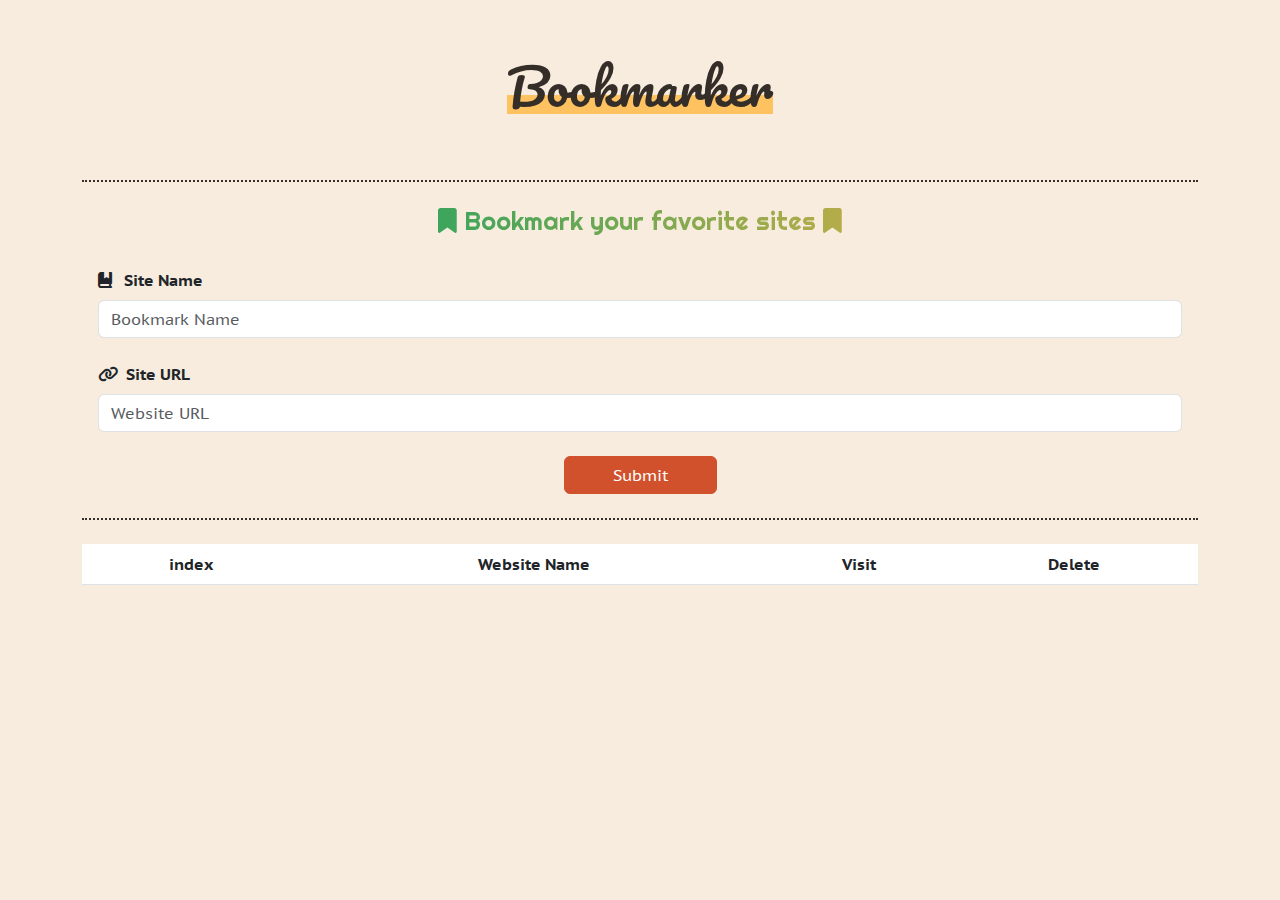
<file: index.html>
<!DOCTYPE html>
<html lang="en">
  <head>
    <meta charset="UTF-8" />
    <meta name="viewport" content="width=device-width, initial-scale=1.0" />
    <title>Document</title>
    <link rel="stylesheet" href="css/all.css" />
    <link rel="stylesheet" href="css/normaliz.css" />
    <link rel="stylesheet" href="css/bootstrap.min.css" />
    <link rel="stylesheet" href="css/main.css" />
  </head>

    <body>

      <section class=" py-5 position-relative">
        <div
          class="container d-flex flex-column justify-content-center align-items-center">
          <h1 class="py-2 position-relative">Bookmarker</h1>
          <div
            class="bookmark-body w-100 p-3 py-4 mt-5 d-flex flex-column justify-content-center align-items-center gap-4">
            <h2>
              <i class="fa-solid fa-bookmark"></i>
              Bookmark your favorite sites
              <i class="fa-solid fa-bookmark"></i>
            </h2>
            <div
              class="site-name w-100 d-flex flex-column justify-content-center"
            >
              <label for="bookmarkName" class="pb-2 fw-semibold">
                <i class="fa-solid fa-book-bookmark pe-2"></i>
                Site Name</label
              >
              <input
                type="text"
                placeholder="Bookmark Name"
                class="form-control"
                id="bookmarkName"
              />
            </div>
            <div class="site-url w-100 d-flex flex-column justify-content-center">
              <label for="bookmarkURL" class="pb-2 fw-semibold">
                <i class="fa-solid fa-link pe-2"></i>Site URL</label
              >
              <input
                type="url"
                placeholder="Website URL"
                class="form-control"
                id="bookmarkURL"
              />
            </div>
            <button class="btn btn-submit px-5" id="submitBtn">Submit</button>
          </div>
          <table class="table mt-4 text-center bg-light">
            <thead>
              <th >index</th>
              <th >Website Name</th>
              <th >Visit</th>
              <th >Delete</th>
            </thead>
            <tbody id="tableContent"></tbody>
          </table>
        </div>
        <div
          class="box-info position-absolute start-0 top-0 w-100 h-100 d-flex justify-content-center align-items-center d-none"
        >
          <div class="box-conent bg-white p-4 rounded-2 shadow-lg">
            <header
              class="box-header w-100 d-flex justify-content-between align-items-center mb-4"
            >
              <div class="crcl d-flex">
                <span class="rounded-circle me-2"></span>
                <span class="rounded-circle me-2"></span>
                <span class="rounded-circle me-2"></span>
              </div>
              <button class="btn border-0" id="closeBtn">
                <i class="fa-solid fa-xmark close fs-3"></i>
              </button>
            </header>
            <p class="m-0 pb-2">
              Site Name or Url is not valid, Please follow the rules below :
            </p>
            <ol class="list list-unstyled m-0">
              <li>
                <i class="fa-regular fa-circle-right p-2"></i>Site name must
                contain at least 3 characters
              </li>
              <li>
                <i class="fa-regular fa-circle-right p-2"></i>Site URL must be a
                valid one
              </li>
            </ol>
          </div>
        </div>
      </section> 




    <script src="JS/bootstrap.bundle.min.js"></script>
    <script src="JS/main.js"></script>
  </body>
</html>
</file>
<file: css/main.css>
@import url("https://fonts.googleapis.com/css2?family=Bree+Serif&family=PT+Sans+Caption:wght@400;700&family=Pacifico&family=Righteous&family=Saira+Condensed:wght@300;400;500;600;700;800&display=swap");

body {
  font-family: "PT Sans Caption", sans-serif;
}

::selection {
  background-color: #fec260;
  color: #352e28;
}

section {
  min-height: 100vh;
  background-color: #f7ecde;
}

section h1 {
  font-size: 50px;
  font-family: "Pacifico", cursive;
  color: #352e28;
  isolation: isolate;
}

section h1::before {
  content: "";
  position: absolute;
  width: 100%;
  height: 25%;
  left: 0;
  bottom: 10px;
  background-color: #fec260;
  transition: height 350ms;
  z-index: -1;
}

section h1:hover::before {
  height: 50%;
}

.bookmark-body {
  border-width: 2px 0 2px 0;
  border-style: dotted;
  border-color: #352e28;
}

.bookmark-body h2 {
  font-family: "Righteous", cursive;
  font-size: 25px;
  background-image: linear-gradient(to right, #3ca55c, #b5ac49);
  -webkit-background-clip: text;
  -webkit-text-fill-color: transparent;
}

.form-control:focus {
  color: #212529;
  background-color: #fff;
  border-color: #d99c39;
  outline: 0;
  box-shadow: 0 0 0 0.25rem #fec26055;
}

.btn-delete {
  --bs-btn-color: #fff;
  --bs-btn-bg: #eb1d36;
  --bs-btn-border-color: #eb1d36;
  --bs-btn-hover-color: #fff;
  --bs-btn-hover-bg: #d30820;
  --bs-btn-hover-border-color: #ba081d;
}

.btn-submit {
  --bs-btn-color: #fff;
  --bs-btn-bg: #d1512d;
  --bs-btn-border-color: #d1512d;
  --bs-btn-hover-color: #fff;
  --bs-btn-hover-bg: #bb4120;
  --bs-btn-hover-border-color: #a03315;
}

.btn-visit {
  --bs-btn-color: #fff;
  --bs-btn-bg: #9eb23b;
  --bs-btn-border-color: #9eb23b;
  --bs-btn-hover-color: #fff;
  --bs-btn-hover-bg: #8a9e23;
  --bs-btn-hover-border-color: #6e8018;
}

table {
  vertical-align: middle !important;
}

.box-info {
  background-color: #0007;
}

.box-conent {
  width: 500px;
  z-index: 10;
}

.box-conent p {
  font-family: "Bree Serif", serif;
  font-size: 21px;
  line-height: 1.3;
  color: #352e28;
}

.list li {
  font-size: 18px;
  padding-top: 10px;
}
.list i {
  color: #bb4120;
}

.circl span {
  display: block;
  width: 20px;
  height: 20px;
}

.circl span:nth-child(1) {
  background-color: #f15f5d;
}
.circl span:nth-child(2) {
  background-color: #febe2e;
}
.circl span:nth-child(3) {
  background-color: #4db748;
}
</file>
<file: css/normaliz.css>
/*! normalize.css v8.0.1 | MIT License | github.com/necolas/normalize.css */

/* Document
   ========================================================================== */

/**
 * 1. Correct the line height in all browsers.
 * 2. Prevent adjustments of font size after orientation changes in iOS.
 */

html {
  line-height: 1.15; /* 1 */
  -webkit-text-size-adjust: 100%; /* 2 */
}

/* Sections
     ========================================================================== */

/**
   * Remove the margin in all browsers.
   */

body {
  margin: 0;
}

/**
   * Render the `main` element consistently in IE.
   */

main {
  display: block;
}

/**
   * Correct the font size and margin on `h1` elements within `section` and
   * `article` contexts in Chrome, Firefox, and Safari.
   */

h1 {
  font-size: 2em;
  margin: 0.67em 0;
}

/* Grouping content
     ========================================================================== */

/**
   * 1. Add the correct box sizing in Firefox.
   * 2. Show the overflow in Edge and IE.
   */

hr {
  box-sizing: content-box; /* 1 */
  height: 0; /* 1 */
  overflow: visible; /* 2 */
}

/**
   * 1. Correct the inheritance and scaling of font size in all browsers.
   * 2. Correct the odd `em` font sizing in all browsers.
   */

pre {
  font-family: monospace, monospace; /* 1 */
  font-size: 1em; /* 2 */
}

/* Text-level semantics
     ========================================================================== */

/**
   * Remove the gray background on active links in IE 10.
   */

a {
  background-color: transparent;
}

/**
   * 1. Remove the bottom border in Chrome 57-
   * 2. Add the correct text decoration in Chrome, Edge, IE, Opera, and Safari.
   */

abbr[title] {
  border-bottom: none; /* 1 */
  text-decoration: underline; /* 2 */
  text-decoration: underline dotted; /* 2 */
}

/**
   * Add the correct font weight in Chrome, Edge, and Safari.
   */

b,
strong {
  font-weight: bolder;
}

/**
   * 1. Correct the inheritance and scaling of font size in all browsers.
   * 2. Correct the odd `em` font sizing in all browsers.
   */

code,
kbd,
samp {
  font-family: monospace, monospace; /* 1 */
  font-size: 1em; /* 2 */
}

/**
   * Add the correct font size in all browsers.
   */

small {
  font-size: 80%;
}

/**
   * Prevent `sub` and `sup` elements from affecting the line height in
   * all browsers.
   */

sub,
sup {
  font-size: 75%;
  line-height: 0;
  position: relative;
  vertical-align: baseline;
}

sub {
  bottom: -0.25em;
}

sup {
  top: -0.5em;
}

/* Embedded content
     ========================================================================== */

/**
   * Remove the border on images inside links in IE 10.
   */

img {
  border-style: none;
}

/* Forms
     ========================================================================== */

/**
   * 1. Change the font styles in all browsers.
   * 2. Remove the margin in Firefox and Safari.
   */

button,
input,
optgroup,
select,
textarea {
  font-family: inherit; /* 1 */
  font-size: 100%; /* 1 */
  line-height: 1.15; /* 1 */
  margin: 0; /* 2 */
}

/**
   * Show the overflow in IE.
   * 1. Show the overflow in Edge.
   */

button,
input {
  /* 1 */
  overflow: visible;
}

/**
   * Remove the inheritance of text transform in Edge, Firefox, and IE.
   * 1. Remove the inheritance of text transform in Firefox.
   */

button,
select {
  /* 1 */
  text-transform: none;
}

/**
   * Correct the inability to style clickable types in iOS and Safari.
   */

button,
[type="button"],
[type="reset"],
[type="submit"] {
  -webkit-appearance: button;
}

/**
   * Remove the inner border and padding in Firefox.
   */

button::-moz-focus-inner,
[type="button"]::-moz-focus-inner,
[type="reset"]::-moz-focus-inner,
[type="submit"]::-moz-focus-inner {
  border-style: none;
  padding: 0;
}

/**
   * Restore the focus styles unset by the previous rule.
   */

button:-moz-focusring,
[type="button"]:-moz-focusring,
[type="reset"]:-moz-focusring,
[type="submit"]:-moz-focusring {
  outline: 1px dotted ButtonText;
}

/**
   * Correct the padding in Firefox.
   */

fieldset {
  padding: 0.35em 0.75em 0.625em;
}

/**
   * 1. Correct the text wrapping in Edge and IE.
   * 2. Correct the color inheritance from `fieldset` elements in IE.
   * 3. Remove the padding so developers are not caught out when they zero out
   *    `fieldset` elements in all browsers.
   */

legend {
  box-sizing: border-box; /* 1 */
  color: inherit; /* 2 */
  display: table; /* 1 */
  max-width: 100%; /* 1 */
  padding: 0; /* 3 */
  white-space: normal; /* 1 */
}

/**
   * Add the correct vertical alignment in Chrome, Firefox, and Opera.
   */

progress {
  vertical-align: baseline;
}

/**
   * Remove the default vertical scrollbar in IE 10+.
   */

textarea {
  overflow: auto;
}

/**
   * 1. Add the correct box sizing in IE 10.
   * 2. Remove the padding in IE 10.
   */

[type="checkbox"],
[type="radio"] {
  box-sizing: border-box; /* 1 */
  padding: 0; /* 2 */
}

/**
   * Correct the cursor style of increment and decrement buttons in Chrome.
   */

[type="number"]::-webkit-inner-spin-button,
[type="number"]::-webkit-outer-spin-button {
  height: auto;
}

/**
   * 1. Correct the odd appearance in Chrome and Safari.
   * 2. Correct the outline style in Safari.
   */

[type="search"] {
  -webkit-appearance: textfield; /* 1 */
  outline-offset: -2px; /* 2 */
}

/**
   * Remove the inner padding in Chrome and Safari on macOS.
   */

[type="search"]::-webkit-search-decoration {
  -webkit-appearance: none;
}

/**
   * 1. Correct the inability to style clickable types in iOS and Safari.
   * 2. Change font properties to `inherit` in Safari.
   */

::-webkit-file-upload-button {
  -webkit-appearance: button; /* 1 */
  font: inherit; /* 2 */
}

/* Interactive
     ========================================================================== */

/*
   * Add the correct display in Edge, IE 10+, and Firefox.
   */

details {
  display: block;
}

/*
   * Add the correct display in all browsers.
   */

summary {
  display: list-item;
}

/* Misc
     ========================================================================== */

/**
   * Add the correct display in IE 10+.
   */

template {
  display: none;
}

/**
   * Add the correct display in IE 10.
   */

[hidden] {
  display: none;
}
</file>
